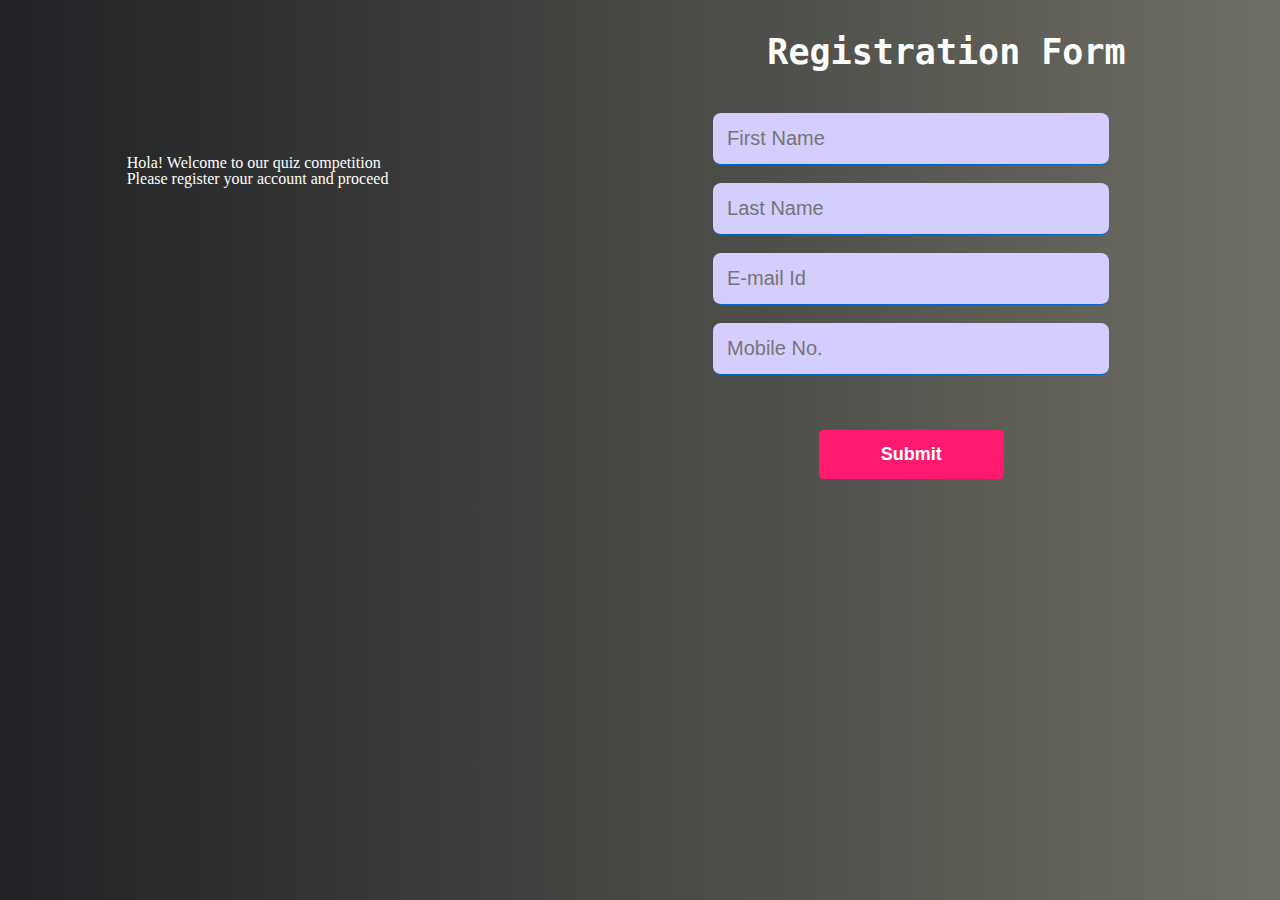
<file: index.html>
<!DOCTYPE html>
<html lang="en">

<head>
    <title>Quiz Competition</title>
    <link rel="stylesheet" href="assests/css/resetcss.css">
    <link rel="stylesheet" href="assests/css/styles.css">
    <link rel="stylesheet" href="https://cdnjs.cloudflare.com/ajax/libs/font-awesome/4.7.0/css/font-awesome.min.css">
    <meta name="viewport" content="width=device-width, initial-scale=1.0">
    <script src="https://ajax.googleapis.com/ajax/libs/jquery/3.2.1/jquery.min.js"></script>

</head>

<body oncontextmenu="return false">
    <!--First Inroduction and Registration Page For User-->
    <div class="firstPage">
        <div class="wrapper">
            <div class="frontPage">
                <div class="introduction">
                    <div class="logoSection">
                    </div>
                    <div class="contentSection">
                        <h1>Hola! Welcome to our quiz competition</h1>
                        <h2>Please register your account and proceed</h2>
                    </div>
                </div>
                <div class="userInfo">
                    <div class="formHead">
                        <h2>Registration Form</h2>
                    </div>
                    <form class="userDetails" id="userForm" autocomplete="off">
                        <div class="form-field">
                            <input type="text" id="firstname" placeholder="First Name" class="inputDetails" />
                        </div>
                        <div class="wrong" id="fname"></div>
                        <div class="form-field">
                            <input type="text" id="lastname" placeholder="Last Name" class="inputDetails">
                        </div>
                        <div class="wrong" id="lname"></div>
                        <div class="form-field">
                            <input type="text" id="email" placeholder="E-mail Id" class="inputDetails">
                        </div>
                        <div class="wrong" id="emailid"></div>
                        <div class="form-field">
                            <input type="text" id="mobileno" placeholder="Mobile No." class="inputDetails">
                        </div>
                        <div class="wrong" id="phoneno"></div>
                        <div>
                            <input type="button" value="Submit" class="submitBtn" id="userSubmitBtn" />
                        </div>
                    </form>
                </div>
                <div class="clear"></div>
            </div>
            <div class="clear"></div>
        </div>
    </div>

    <!--Dynamic Quiz Page For Competition-->
    <div class="quizSection">
        <div class="questionSection">
            <span id="clock" class="timer"></span>
            <div class="question" onmousedown="return false;" onselectstart="return false;">
            </div>
            <div class="choices">
            </div>
            <div class="buttonSection">
                <button class="prevButton"><i class="fa fa-arrow-left"></i> Prev</button>
                <button class="nextButton">Next <i class="fa fa-arrow-right"></i></button>
            </div>
        </div>
    </div>

    <!--Final Score Page and Thank You-->
    <div class="answerPage">
        <div class="answer">
        </div>
        <div class="thankYou">
        </div>
    </div>
    <script src="assests/js/index.js"></script>
    <script>
        $(document).keydown(function (e) {
            var key = e.charCode || e.keyCode;
            if (key === 116) {
                e.preventDefault();
                alert("Are you sure you want to leave the page?");
            }
        });
    </script>
</body>

</html>
</file>
<file: assests/css/styles.css>
* {
  box-sizing: border-box;
}

.quiz {
  text-align: center;
  font-size: 20px;
}

.wrapper {
  height: 100vh;
  width: 100%;
  display: table;
  background: linear-gradient(to right, hsl(225deg 5.88% 13.33%), hsl(60deg 4.76% 41.18%));;
}

.introduction {
  display: table-cell;
  float: left;
  width: 55%;
}

.logoSection {
  padding: 2%;
}

.contentSection {
  color: white;
  padding: 18%;
}

.userInfo {
  display: table-cell;
  float: left;
  width: 45%;
}

.userDetails {
  display: inline-block;
  width: 80%;
}

.formHead {
  font-size: 35px;
  padding: 0% 0% 0% 5%;
  font-family: monospace;
  font-weight: bold;
  margin: 6%;
  color: white;
}

.inputDetails {
  margin: 2%;
  padding: 3%;
  width: 86%;
  border-radius: 8px;
  border: 1px solid #110e2d;
  border-top: none;
  border-left: none;
  border-right: none;
  background: #d3ceff;
  color: black;
  outline: none;
  font-size: 20px;
  font-weight: 500;
  border-bottom-color: #0066cc;
}

.clear {
  clear: both;
}

.wrong {
  color: red;
  padding: 0% 0% 0% 2%;
}

.submitBtn {
  padding: 3%;
  width: 40%;
  border-style: hidden;
  background-color: #FF1A70;
  border-radius: 5px;
  margin: 10% 25%;
  cursor: pointer;
  color: white;
  font-size: 18px;
  font-weight: 600;
}

.submitBtn:hover {
  background-color: rgb(28, 136, 37);
  border: 1px solid rgb(28, 136, 37);
}

.quizSection {
  background-image: url(https://www.highreshdwallpapers.com/wp-content/uploads/2012/04/Brown-Pattern-Minimal-Wallpaper.jpg);
  background-repeat: no-repeat;
  background-size: cover;
  height: 100vh;
  color: white;
  font-size: 20px;
  position: relative;
}

.timer {
  font-size: 22px;
  position: absolute;
  right: 115px;
  padding: 1%;
}

.questionSection {

  height: 100%;
}

.question {
  height: 60%;
  margin: 0% 7%;
  padding: 1% 0%;
  /* padding: 10% 2% 8% 8%; */
}

.option {
  font-size: 25px;
  margin: 1%;
  padding: 1%;
  display: inline-block;
  width: 45%;
  background: linear-gradient(to right, #999852, #75A49F);
  border-radius: 16px;
  cursor: pointer;
  text-align: center;
}

.choices {
  margin: 1%;
  padding: 0% 0% 0% 5%;
}

.qInput {
  float: left;
  cursor: pointer;
}

.qLabel {
  display: block;
  cursor: pointer;
}

.buttonSection {
  position: fixed;
  margin: 1%;
  width: 100%;
  bottom: 54px;
}

.prevButton {
  position: absolute;
  left: 76px;
  margin: 1%;
  display: inline-block;
  width: 8%;
  font-size: 20px;
  background-color: whitesmoke;
  border-radius: 5px;
  border: none;
}

.prevButton:hover {
  cursor: pointer;
  background: #476b6b;
}

.nextButton {
  position: absolute;
  right: 128px;
  margin: 1%;
  display: inline-block;
  width: 8%;
  font-size: 20px;
  border-radius: 5px;
  border: none;
  background-color: whitesmoke;
}

.nextButton:hover {
  cursor: pointer;
  background: #476b6b;
}

.answerPage {
  background-image: url('https://www.walldevil.com/wallpapers/a12/screensaver-suite-linux-nokia-mandolux-gallery-sky.jpg');
  height: 100vh;
  padding: 4%;
}

.answer {
  padding: 3%;
  font-size: 50px;
  text-align: center;
  font-weight: bold;
  background-color: #d8dce9;
  border-radius: 135px;
}

.thankYou {
  padding: 5%;
  margin: 5%;
  text-align: center;
  font-size: 60px;
  border: 2px solid black;
}

.qsnImg {
  width: 50%;
  /*height: 90%;*/
  padding: 2%;
  /* text-align: center; */
}

.option:hover.checked {
  background: black;
}

.option.active {
  background: #339943;
}

@media only screen and (max-width: 800px) {
  * {
    box-sizing: border-box;
  }

  .frontPage {
    position: relative;
  }

  .introduction {
    display: block;
    width: 100%;
    height: 80%;
  }

  .userInfo {
    display: inline-block;
    text-align: center;
    width: 100%;
    height: 80%;
  }

  .formHead {
    font-size: 30px;
  }

  .inputDetails {
    font-size: 16px;
  }

  .question {
    height: 58%;
    padding: 1%;
  }

  .option {
    display: block;
    width: 85%;
    margin: 3%;
  }

  .qInput {
    display: inline-block;
  }

  .qLabel {
    display: block;
    text-align: center;
  }

  .buttonSection {
    height: 4%;
  }

  .prevButton {
    display: inline-block;
    position: absolute;
    left: 27px;
    width: 26%;
  }

  .nextButton {
    display: inline-block;
    width: 27%;
    position: absolute;
    right: 55px;
  }

  .answer {
    position: absolute;
    top: 150px;
    height: 8%;
    width: 90%;
    font-size: 30px;
  }

  .thankYou {
    position: absolute;
    bottom: 200px;
    font-size: 70px;
    color: lavender;
  }

  .timer {
    font-size: 16px;
    position: absolute;
    right: 45px;
    top: 32px;
    padding: 1%;
  }

  .qsnImg {
    position: absolute;
    top: 60px;
    width: 80%;
    height: 47%;
  }

  .ljpg {
    width: 100%;
  }
}
</file>
<file: assests/css/resetcss.css>
/* http://meyerweb.com/eric/tools/css/reset/ 
   v2.0 | 20110126
   License: none (public domain)
*/

html, body, div, span, applet, object, iframe,
h1, h2, h3, h4, h5, h6, p, blockquote, pre,
a, abbr, acronym, address, big, cite, code,
del, dfn, em, img, ins, kbd, q, s, samp,
small, strike, strong, sub, sup, tt, var,
b, u, i, center,
dl, dt, dd, ol, ul, li,
fieldset, form, label, legend,
table, caption, tbody, tfoot, thead, tr, th, td,
article, aside, canvas, details, embed, 
figure, figcaption, footer, header, hgroup, 
menu, nav, output, ruby, section, summary,
time, mark, audio, video {
	margin: 0;
	padding: 0;
	border: 0;
	font-size: 100%;
	font: inherit;
	vertical-align: baseline;
}
/* HTML5 display-role reset for older browsers */
article, aside, details, figcaption, figure, 
footer, header, hgroup, menu, nav, section {
	display: block;
}
body {
	line-height: 1;
}
ol, ul {
	list-style: none;
}
blockquote, q {
	quotes: none;
}
blockquote:before, blockquote:after,
q:before, q:after {
	content: '';
	content: none;
}
table {
	border-collapse: collapse;
	border-spacing: 0;
}
</file>
